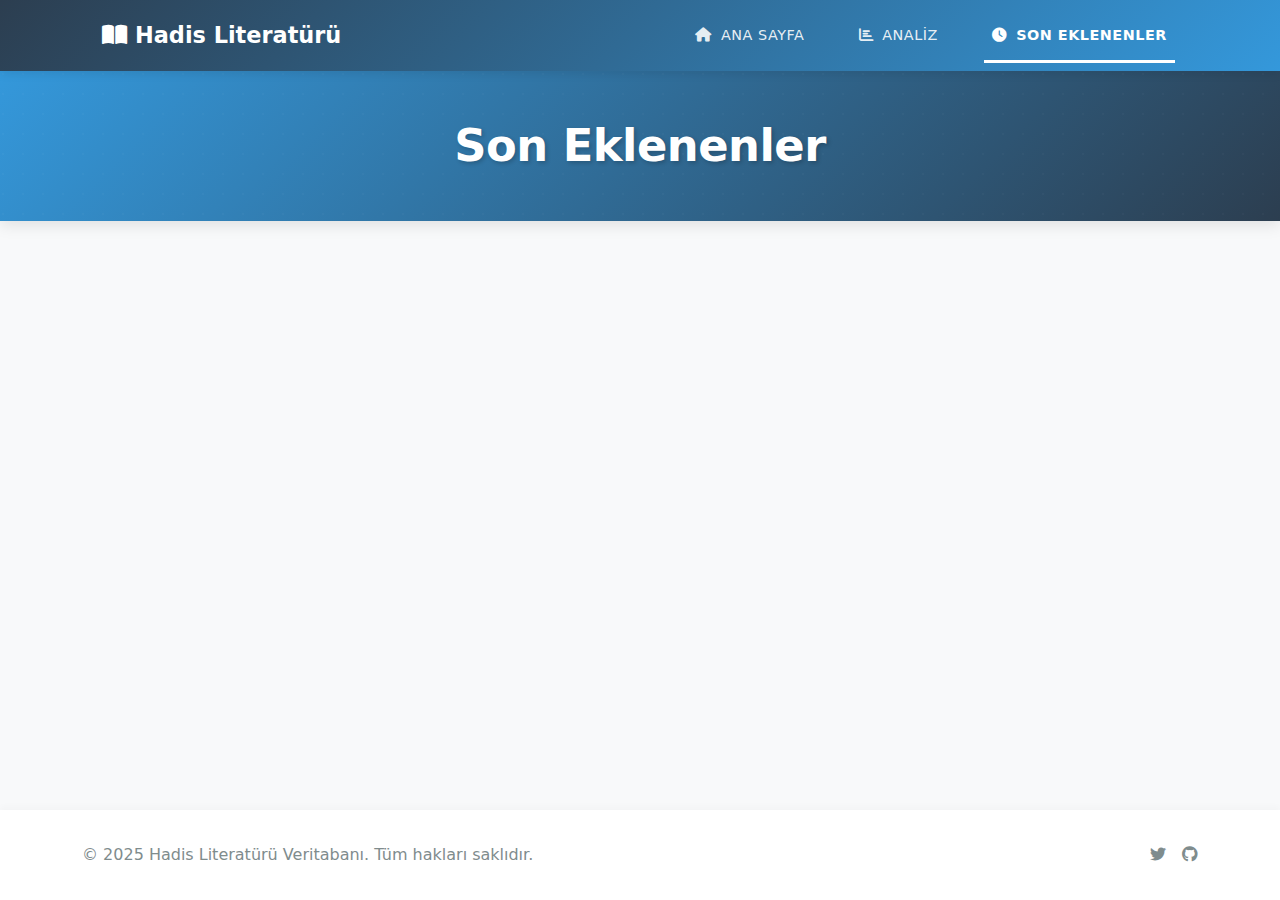
<file: son_cikanlar.html>
<!DOCTYPE html>
<html lang="tr">
<head>
    <meta charset="UTF-8">
    <meta name="viewport" content="width=device-width, initial-scale=1.0">
    <title>Son Çıkan Hadis Literatürü | Güncel Hadis Araştırmaları ve Yayınlar</title>
    
    <!-- Schema.org Yapısal Veri -->
    <script type="application/ld+json">
    {
        "@context": "https://schema.org",
        "@type": "CollectionPage",
        "name": "Son Çıkan Hadis Literatürü",
        "description": "En güncel hadis literatürü, hadis araştırmaları ve hadis kitapları",
        "url": "https://www.hadisliteraturu.com/son_cikanlar.html",
        "about": {
            "@type": "Thing",
            "name": "Hadis Literatürü",
            "description": "Hadis araştırmaları ve yayınları"
        },
        "isPartOf": {
            "@type": "WebSite",
            "name": "Hadis Literatürü Veritabanı",
            "url": "https://www.hadisliteraturu.com"
        }
    }
    </script>
    
    <!-- SEO Meta Etiketleri -->
    <meta name="description" content="En güncel hadis literatürü, hadis araştırmaları ve hadis kitapları. Son çıkan hadis tezleri, makaleler ve akademik yayınlar.">
    <meta name="keywords" content="güncel hadis literatürü, son çıkan hadis kitapları, hadis tezleri, hadis araştırmaları">
    <meta name="author" content="Hadis Literatürü">
    <meta name="robots" content="index, follow">
    <meta property="og:title" content="Son Çıkan Hadis Literatürü | Güncel Hadis Araştırmaları ve Yayınlar">
    <meta property="og:description" content="En güncel hadis literatürü, hadis araştırmaları ve hadis kitapları. Son çıkan hadis tezleri ve akademik yayınlar.">
    <meta property="og:type" content="website">
    <meta property="og:url" content="https://www.hadisliteraturu.com/son_cikanlar.html">
    
    <!-- CSS Dosyaları -->
    <link rel="preconnect" href="https://fonts.googleapis.com">
    <link rel="preconnect" href="https://fonts.gstatic.com" crossorigin>
    <link href="https://fonts.googleapis.com/css2?family=Inter:wght@300;400;500;600;700;800&display=swap" rel="stylesheet">
    <link href="https://cdn.jsdelivr.net/npm/bootstrap@5.3.0/dist/css/bootstrap.min.css" rel="stylesheet">
    <link href="https://cdnjs.cloudflare.com/ajax/libs/font-awesome/6.4.0/css/all.min.css" rel="stylesheet">
    <script src="https://d3js.org/d3.v7.min.js"></script>
    <style>
        :root {
            --primary-color: #2c3e50;
            --secondary-color: #3498db;
            --background-color: #f8f9fa;
            --card-background: #ffffff;
            --text-color: #2c3e50;
            --text-muted: #7f8c8d;
            --border-radius: 15px;
            --transition-speed: 0.3s;
        }

        body {
            background-color: var(--background-color);
            color: var(--text-color);
            font-family: 'Segoe UI', system-ui, -apple-system, sans-serif;
            line-height: 1.6;
            min-height: 100vh;
            display: flex;
            flex-direction: column;
        }
        
        .page-header {
            background: linear-gradient(135deg, var(--secondary-color), var(--primary-color));
            color: white;
            padding: 3rem 0;
            margin-bottom: 2rem;
            box-shadow: 0 4px 15px rgba(0, 0, 0, 0.1);
            position: relative;
            overflow: hidden;
        }

        .page-header::before {
            content: '';
            position: absolute;
            top: 0;
            left: 0;
            right: 0;
            bottom: 0;
            background: url('data:image/svg+xml,<svg width="20" height="20" viewBox="0 0 20 20" xmlns="http://www.w3.org/2000/svg"><rect width="20" height="20" fill="none"/><circle cx="3" cy="3" r="1" fill="rgba(255,255,255,0.1)"/></svg>') repeat;
            opacity: 0.3;
        }

        .page-title {
            font-size: 2.8rem;
            font-weight: 800;
            margin: 0;
            text-shadow: 2px 2px 4px rgba(0, 0, 0, 0.2);
            letter-spacing: -0.5px;
            position: relative;
        }

        .page-subtitle {
            color: rgba(255, 255, 255, 0.9);
            font-size: 1.1rem;
            margin-top: 1rem;
            font-weight: 400;
        }

        .book-grid {
            display: grid;
            grid-template-columns: repeat(auto-fill, minmax(300px, 1fr));
            gap: 1.5rem;
            padding: 1rem 0;
        }

        .book-card {
            background: var(--card-background);
            border-radius: var(--border-radius);
            padding: 1.5rem;
            box-shadow: 0 4px 6px rgba(0, 0, 0, 0.02);
            border: 1px solid rgba(0, 0, 0, 0.05);
            transition: transform var(--transition-speed) ease,
                      box-shadow var(--transition-speed) ease;
            position: relative;
            overflow: hidden;
            height: 100%;
            display: flex;
            flex-direction: column;
        }

        .book-card:hover {
            transform: translateY(-5px) scale(1.02);
            box-shadow: 0 8px 15px rgba(0, 0, 0, 0.05);
        }

        .book-card::before {
            content: '';
            position: absolute;
            top: 0;
            left: 0;
            width: 4px;
            height: 100%;
            background: linear-gradient(to bottom, var(--secondary-color), var(--primary-color));
            border-radius: var(--border-radius) 0 0 var(--border-radius);
        }

        .book-title {
            font-size: 1.4rem;
            font-weight: 700;
            color: var(--primary-color);
            margin-bottom: 0.5rem;
            line-height: 1.3;
        }

        .book-author {
            font-size: 1.1rem;
            color: var(--text-muted);
            margin-bottom: 1rem;
            display: flex;
            align-items: center;
            gap: 0.5rem;
        }

        .book-content {
            flex-grow: 1;
        }

        .book-meta {
            display: flex;
            flex-wrap: wrap;
            gap: 1rem;
            margin-top: 1rem;
            padding-top: 1rem;
            border-top: 1px solid rgba(0, 0, 0, 0.05);
        }

        .meta-item {
            display: flex;
            align-items: center;
            gap: 0.5rem;
            color: var(--text-muted);
            font-size: 0.9rem;
            background: rgba(52, 152, 219, 0.1);
            padding: 0.3rem 0.8rem;
            border-radius: 15px;
        }

        .meta-item i {
            color: var(--secondary-color);
            font-size: 1rem;
        }

        .book-publisher {
            font-style: italic;
            color: var(--text-muted);
            display: flex;
            align-items: center;
            gap: 0.5rem;
            margin: 0.5rem 0;
        }

        .book-isbn {
            font-family: monospace;
            background: rgba(52, 152, 219, 0.1);
            padding: 0.4rem 0.8rem;
            border-radius: 8px;
            font-size: 0.9rem;
            display: inline-block;
            margin: 0.5rem 0;
        }

        @keyframes fadeInUp {
            from {
                opacity: 0;
                transform: translateY(20px);
            }
            to {
                opacity: 1;
                transform: translateY(0);
            }
        }

        .book-card {
            animation: fadeInUp 0.6s ease-out forwards;
        }

        @media (max-width: 768px) {
            .page-title {
                font-size: 2rem;
            }
            .book-title {
                font-size: 1.2rem;
            }
        }

        footer {
            margin-top: auto;
            background: white;
            padding: 2rem 0;
            box-shadow: 0 -4px 6px rgba(0, 0, 0, 0.02);
        }

        .footer-content {
            display: flex;
            justify-content: space-between;
            align-items: center;
            color: var(--text-muted);
        }

        .social-links {
            display: flex;
            gap: 1rem;
        }

        .social-link {
            color: var(--text-muted);
            transition: color var(--transition-speed) ease;
        }

        .social-link:hover {
            color: var(--secondary-color);
        }

        /* Menü Stilleri */
        .main-navbar {
            background: linear-gradient(135deg, var(--primary-color), var(--secondary-color));
            padding: 0;
            box-shadow: 0 2px 10px rgba(0,0,0,0.1);
        }

        .navbar-container {
            padding: 0.5rem 1rem;
        }

        .navbar-brand {
            color: white;
            font-weight: 700;
            font-size: 1.4rem;
            padding: 0.5rem 1rem;
            margin: 0;
            position: relative;
            text-decoration: none;
        }

        .navbar-brand::after {
            content: '';
            position: absolute;
            bottom: 0;
            left: 1rem;
            right: 1rem;
            height: 3px;
            background: rgba(255,255,255,0.3);
            transform: scaleX(0);
            transition: transform 0.3s ease;
        }

        .navbar-brand:hover::after {
            transform: scaleX(1);
        }

        .navbar-toggler {
            border: none;
            color: white;
            padding: 0.5rem;
        }

        .navbar-toggler:focus {
            box-shadow: none;
        }

        .navbar-nav {
            margin-left: auto;
        }

        .nav-item {
            position: relative;
            margin: 0 0.2rem;
        }

        .nav-link {
            color: rgba(255,255,255,0.9) !important;
            font-weight: 500;
            padding: 1rem 1.5rem !important;
            position: relative;
            transition: all 0.3s ease;
            text-transform: uppercase;
            font-size: 0.9rem;
            letter-spacing: 0.5px;
        }

        .nav-link::before {
            content: '';
            position: absolute;
            bottom: 0;
            left: 1rem;
            right: 1rem;
            height: 3px;
            background: white;
            transform: scaleX(0);
            transition: transform 0.3s ease;
        }

        .nav-link:hover::before,
        .nav-link.active::before {
            transform: scaleX(1);
        }

        .nav-link.active {
            color: white !important;
            font-weight: 600;
        }

        .nav-link:hover {
            color: white !important;
        }

        @media (max-width: 991px) {
            .navbar-collapse {
                background: rgba(0,0,0,0.1);
                padding: 1rem;
                border-radius: 8px;
                margin-top: 0.5rem;
            }

            .nav-link {
                padding: 0.8rem 1rem !important;
            }

            .nav-link::before {
                display: none;
            }

            .nav-item {
                margin: 0.2rem 0;
            }
        }
    </style>
</head>
<body>
    <nav class="navbar navbar-expand-lg main-navbar sticky-top">
        <div class="container navbar-container">
            <a class="navbar-brand d-flex align-items-center" href="https://hadisliteraturu.com">
                <i class="fas fa-book-open me-2"></i>
                Hadis Literatürü
            </a>
            <button class="navbar-toggler" type="button" data-bs-toggle="collapse" data-bs-target="#navbarNav" aria-controls="navbarNav" aria-expanded="false" aria-label="Toggle navigation">
                <i class="fas fa-bars"></i>
            </button>
            <div class="collapse navbar-collapse" id="navbarNav">
                <ul class="navbar-nav">
                    <li class="nav-item">
                        <a class="nav-link" href="index.html">
                            <i class="fas fa-home me-1"></i> Ana Sayfa
                        </a>
                    </li>
                    <li class="nav-item">
                        <a class="nav-link" href="analiz.html">
                            <i class="fas fa-chart-bar me-1"></i> Analiz
                        </a>
                    </li>
                    <li class="nav-item">
                        <a class="nav-link active" href="son_cikanlar.html">
                            <i class="fas fa-clock me-1"></i> Son Eklenenler
                        </a>
                    </li>
                </ul>
            </div>
        </div>
    </nav>

    <div class="page-header">
        <div class="container">
            <h1 class="page-title text-center">Son Eklenenler</h1>
        </div>
    </div>

    <div class="container">
        <div id="bookList" class="book-grid">
            <!-- Kitaplar buraya dinamik olarak eklenecek -->
        </div>
    </div>

    <footer>
        <div class="container">
            <div class="footer-content">
                <div class="copyright">
                    © 2025 Hadis Literatürü Veritabanı. Tüm hakları saklıdır.
                </div>
                <div class="social-links">
                    <a href="https://x.com/HLYE1" class="social-link" target="_blank" rel="noopener noreferrer"><i class="fab fa-twitter"></i></a>
                    <a href="https://github.com/orhancinici/literatur_web_sayfasi" class="social-link" target="_blank" rel="noopener noreferrer"><i class="fab fa-github"></i></a>
                </div>
            </div>
        </div>
    </footer>

    <script>
        let allBooks = [];

        // Yazar adını formatla
        function formatAuthorName(authorName) {
            if (!authorName) return 'Yazar Belirtilmemiş';
            
            // Virgülle ayrılmış isimleri işle
            if (authorName.includes(',')) {
                const [lastName, firstName] = authorName.split(',').map(part => part.trim());
                return `${firstName} ${lastName}`;
            }
            
            return authorName;
        }

        // Kitapları yükle ve listele
        function loadBooks() {
            d3.csv('assets/data/literatur.csv').then(function(data) {
                // Sadece kitapları filtrele ve tarihe göre sırala
                allBooks = data
                    .filter(d => d['Item Type']?.toLowerCase() === 'book')
                    .sort((a, b) => new Date(b['Date Added']) - new Date(a['Date Added']))
                    .slice(0, 12);

                renderBooks();
            }).catch(function(error) {
                console.error('Veri yüklenirken hata oluştu:', error);
                alert('Veriler yüklenirken bir hata oluştu. Lütfen konsolu kontrol edin.');
            });
        }

        function renderBooks() {
            const bookList = document.getElementById('bookList');
            bookList.innerHTML = '';

            allBooks.forEach((book, index) => {
                const date = new Date(book['Date Added']).toLocaleDateString('tr-TR', {
                    year: 'numeric',
                    month: 'long',
                    day: 'numeric'
                });

                const card = document.createElement('div');
                card.className = 'book-card';
                card.style.animationDelay = `${index * 0.1}s`;
                card.innerHTML = `
                    <div class="book-content">
                        <h2 class="book-title">${book.Title || 'Başlık Belirtilmemiş'}</h2>
                        <div class="book-author">
                            <i class="fas fa-user-edit"></i>
                            ${formatAuthorName(book.Author)}
                        </div>
                        <div class="book-publisher">
                            <i class="fas fa-building"></i>
                            ${book.Publisher || 'Yayınevi Belirtilmemiş'}
                        </div>
                        ${book.ISBN ? `<div class="book-isbn"><i class="fas fa-barcode"></i> ISBN: ${book.ISBN}</div>` : ''}
                        <div class="book-meta">
                            <div class="meta-item">
                                <i class="fas fa-calendar"></i>
                                ${book['Publication Year'] || 'Yıl Belirtilmemiş'}
                            </div>
                            <div class="meta-item">
                                <i class="fas fa-language"></i>
                                ${book.Language || 'Dil Belirtilmemiş'}
                            </div>
                            <div class="meta-item">
                                <i class="fas fa-clock"></i>
                                ${date}
                            </div>
                        </div>
                    </div>
                `;

                bookList.appendChild(card);
            });
        }

        // Sayfa yüklendiğinde kitapları yükle
        document.addEventListener('DOMContentLoaded', loadBooks);
    </script>
    <script src="https://cdn.jsdelivr.net/npm/bootstrap@5.3.0/dist/js/bootstrap.bundle.min.js"></script>
</body>
</html>
</file>
